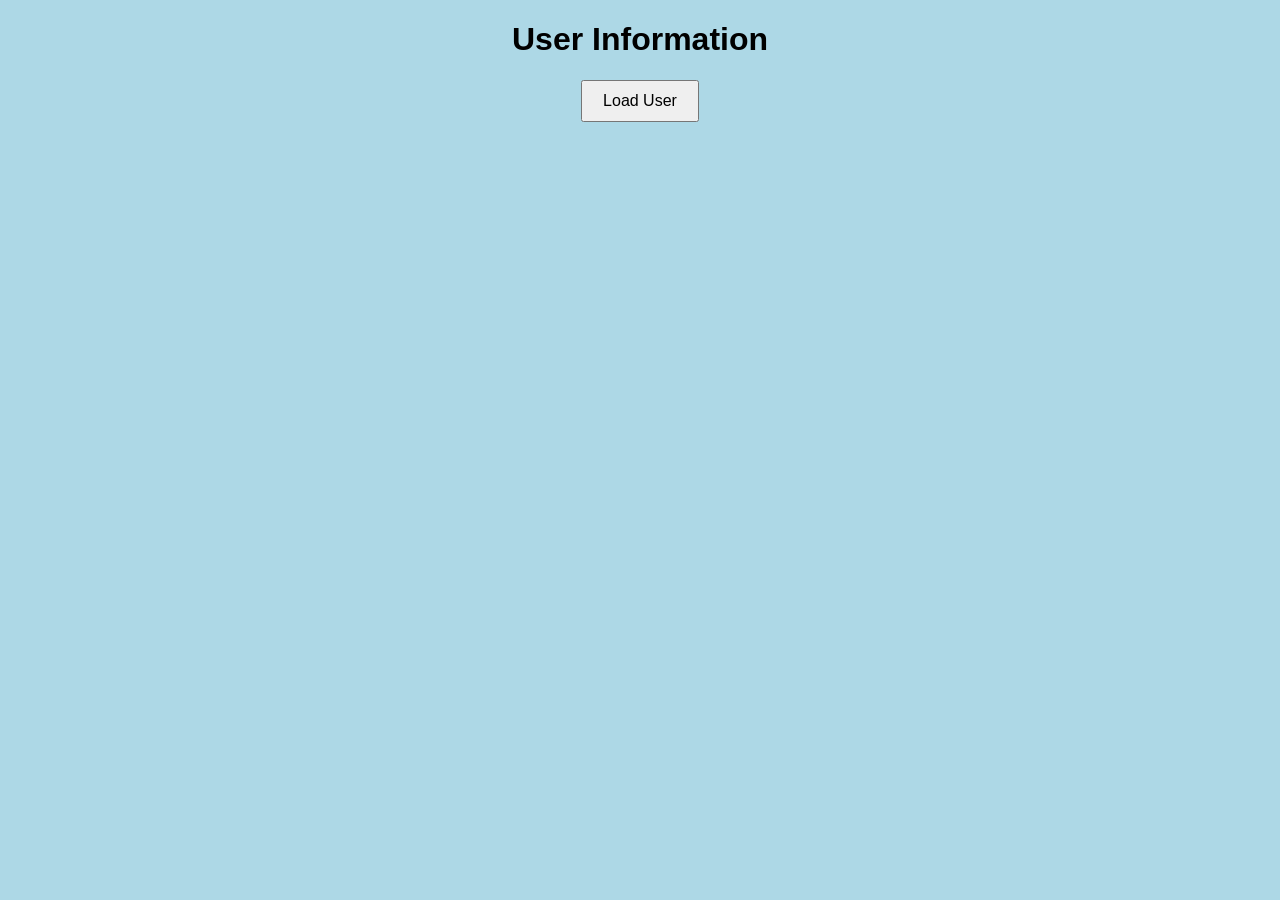
<file: APIintegration-5/index.html>
<!doctype html>
<html>
  <head>
    <title>API Integration</title>
  </head>
  <style>
    body {
      background-color: lightblue;
      text-align: center;
      font-family: Arial;
    }
    button {
      padding: 10px 20px;
      font-size: 16px;
    }
  </style>
  <body>
    <h1>User Information</h1>

    <button onclick="getUser()">Load User</button>

    <div id="result"></div>

    <script src="script.js"></script>
  </body>
</html>
</file>
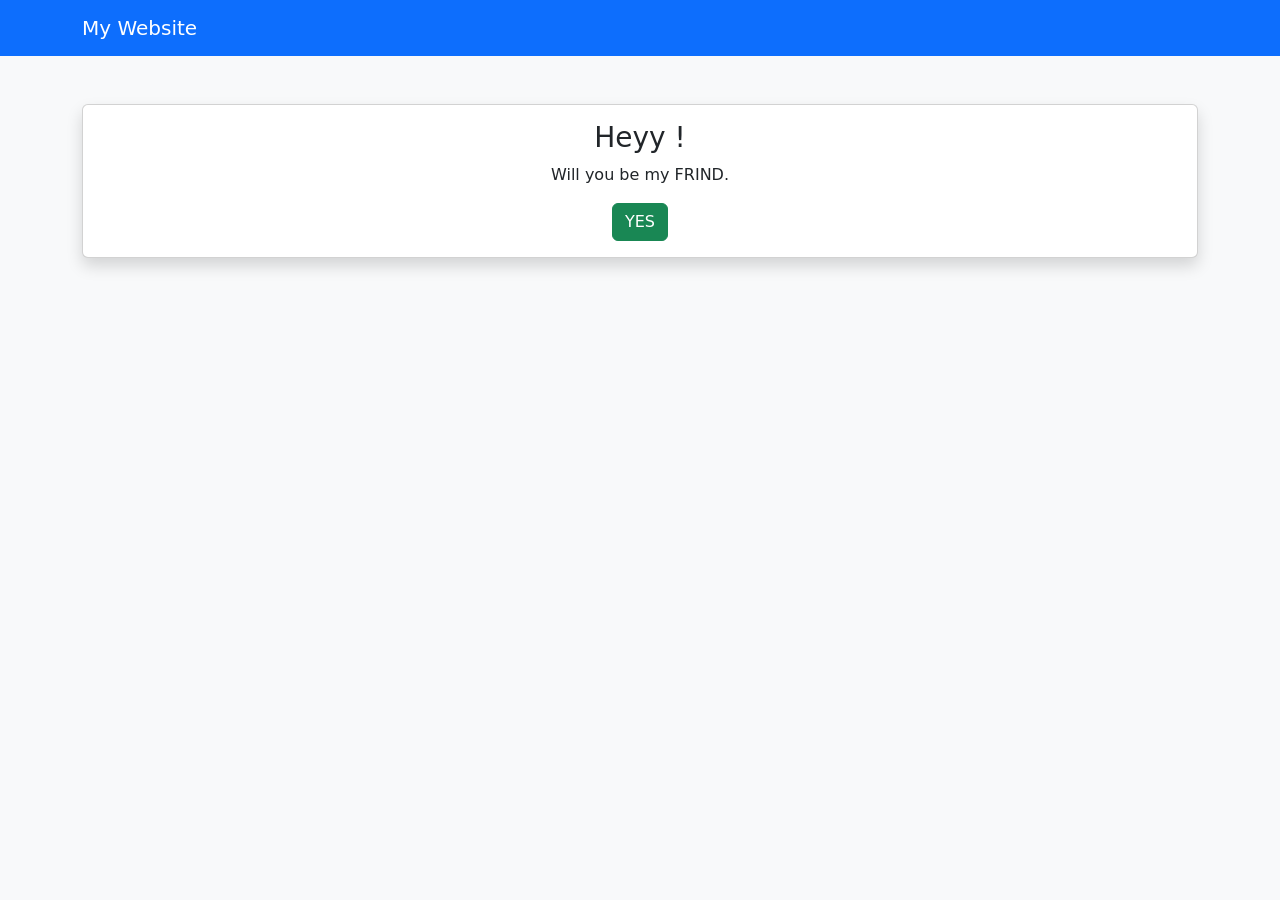
<file: bootstrap-7/index.html>
<!doctype html>
<html>
  <head>
    <title>Bootstrap Components</title>

    <link
      href="https://cdn.jsdelivr.net/npm/bootstrap@5.3.2/dist/css/bootstrap.min.css"
      rel="stylesheet"
    />

    <script>
      function showMessage() {
        alert("Button Clicked!");
      }
    </script>
  </head>

  <body class="bg-light">
    <!-- Navbar -->
    <nav class="navbar navbar-dark bg-primary">
      <div class="container">
        <a class="navbar-brand" href="#">My Website</a>
      </div>
    </nav>

    <!-- Card -->
    <div class="container mt-5">
      <div class="card text-center shadow">
        <div class="card-body">
          <h3 class="card-title">Heyy !</h3>

          <p class="card-text">Will you be my FRIND.</p>

          <button class="btn btn-success" onclick="showMessage()">YES</button>
        </div>
      </div>
    </div>
  </body>
</html>
</file>
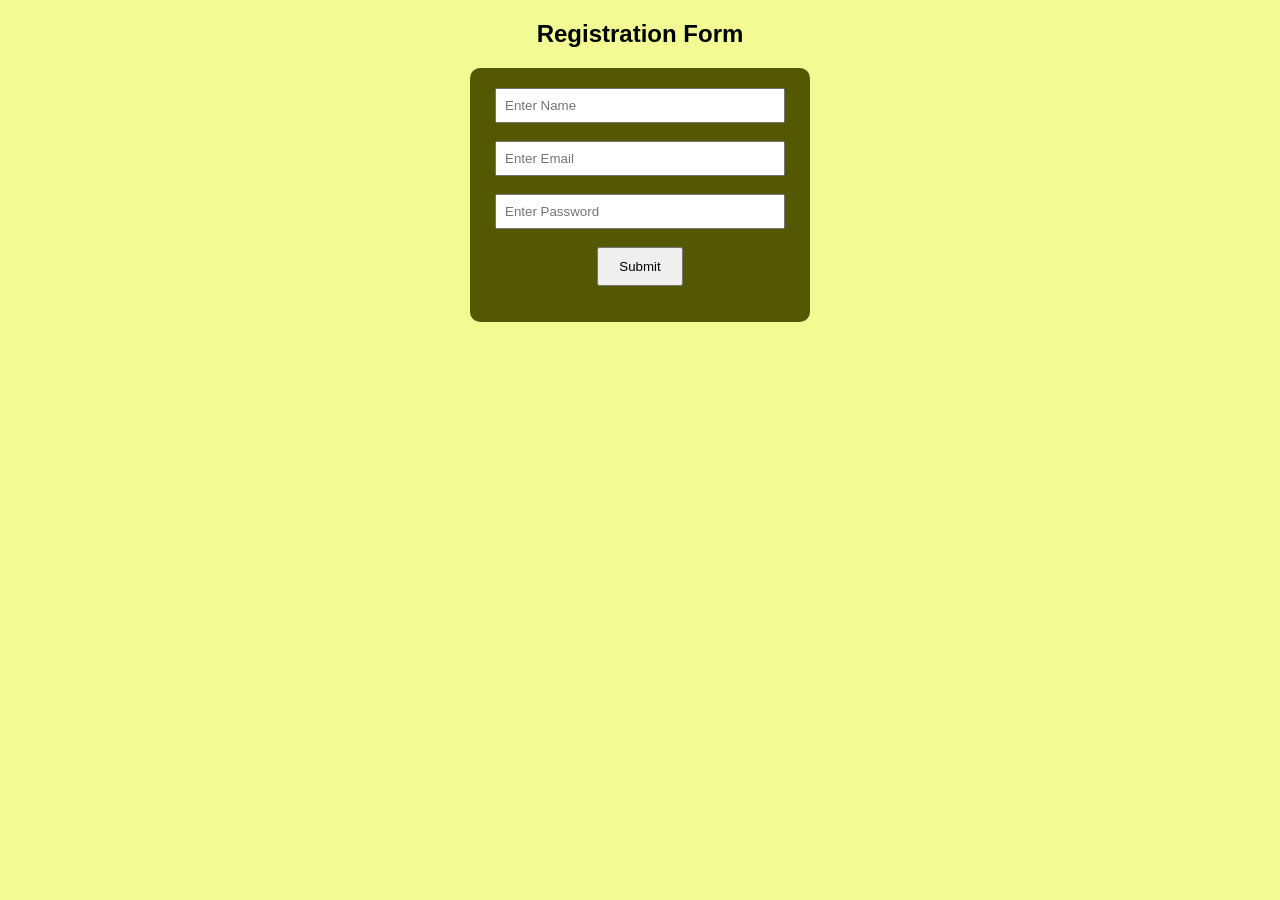
<file: formvalidation-6/index.html>
<!doctype html>
<html>
  <head>
    <title>Form Validation</title>
    <link rel="stylesheet" href="style.css" />
  </head>

  <body>
    <h2>Registration Form</h2>

    <form onsubmit="return validateForm();">
      <input type="text" id="name" placeholder="Enter Name" /><br /><br />

      <input type="email" id="email" placeholder="Enter Email" /><br /><br />

      <input
        type="password"
        id="password"
        placeholder="Enter Password"
      /><br /><br />

      <button type="submit">Submit</button>

      <p id="error"></p>
    </form>

    <script src="script.js"></script>
  </body>
</html>
</file>
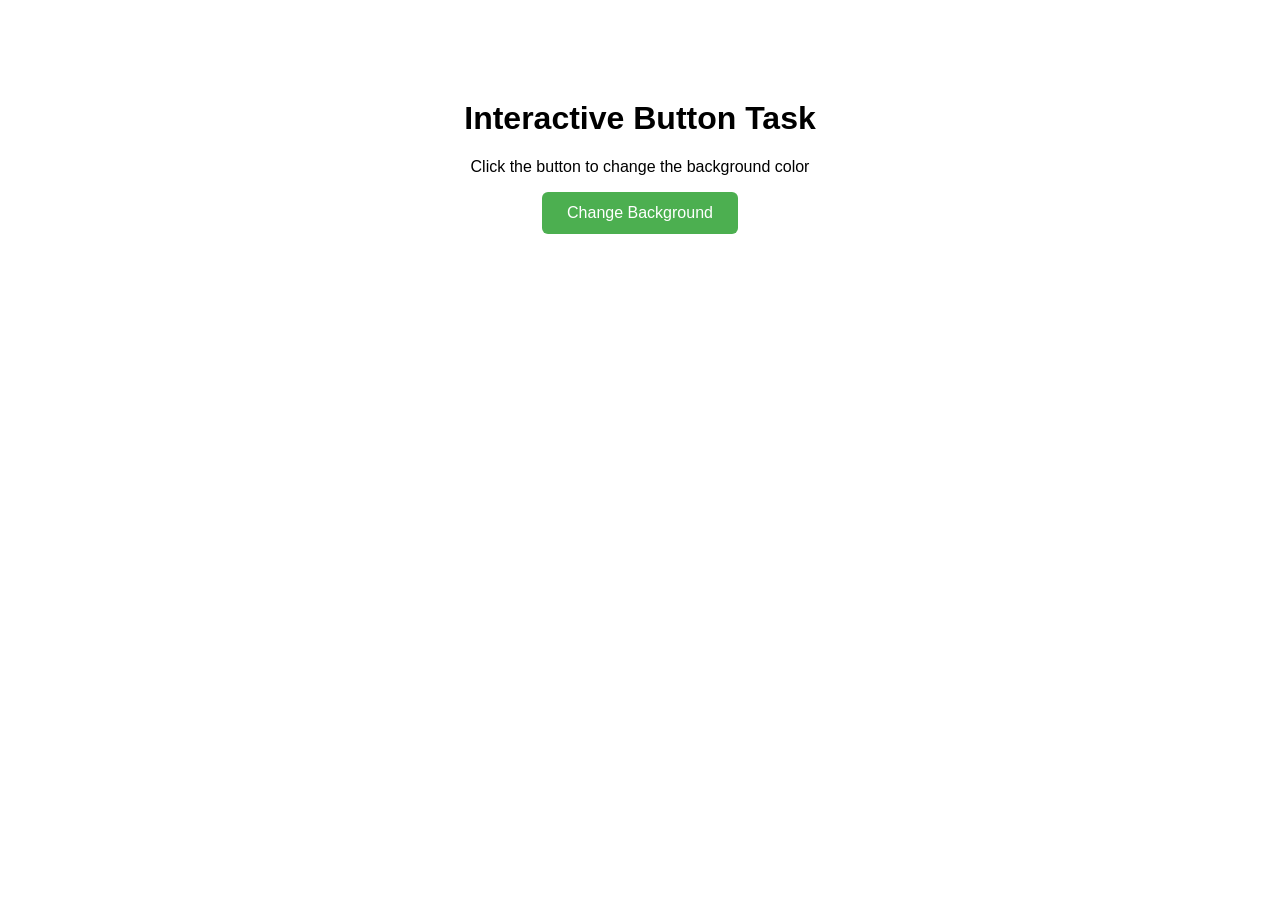
<file: interactivebutton-4/index.html>
<!doctype html>
<html lang="en">
  <head>
    <meta charset="UTF-8" />
    <title>Interactive Button</title>
    <style>
      body {
        font-family: Arial, sans-serif;
        text-align: center;
        margin-top: 100px;
      }

      button {
        padding: 12px 25px;
        font-size: 16px;
        background-color: #4caf50;
        color: white;
        border: none;
        border-radius: 6px;
        cursor: pointer;
      }

      button:hover {
        background-color: #45a049;
      }
    </style>
  </head>
  <body>
    <h1>Interactive Button Task</h1>
    <p>Click the button to change the background color</p>

    <button onclick="changeColor()">Change Background</button>

    <script src="script.js"></script>
  </body>
</html>
</file>
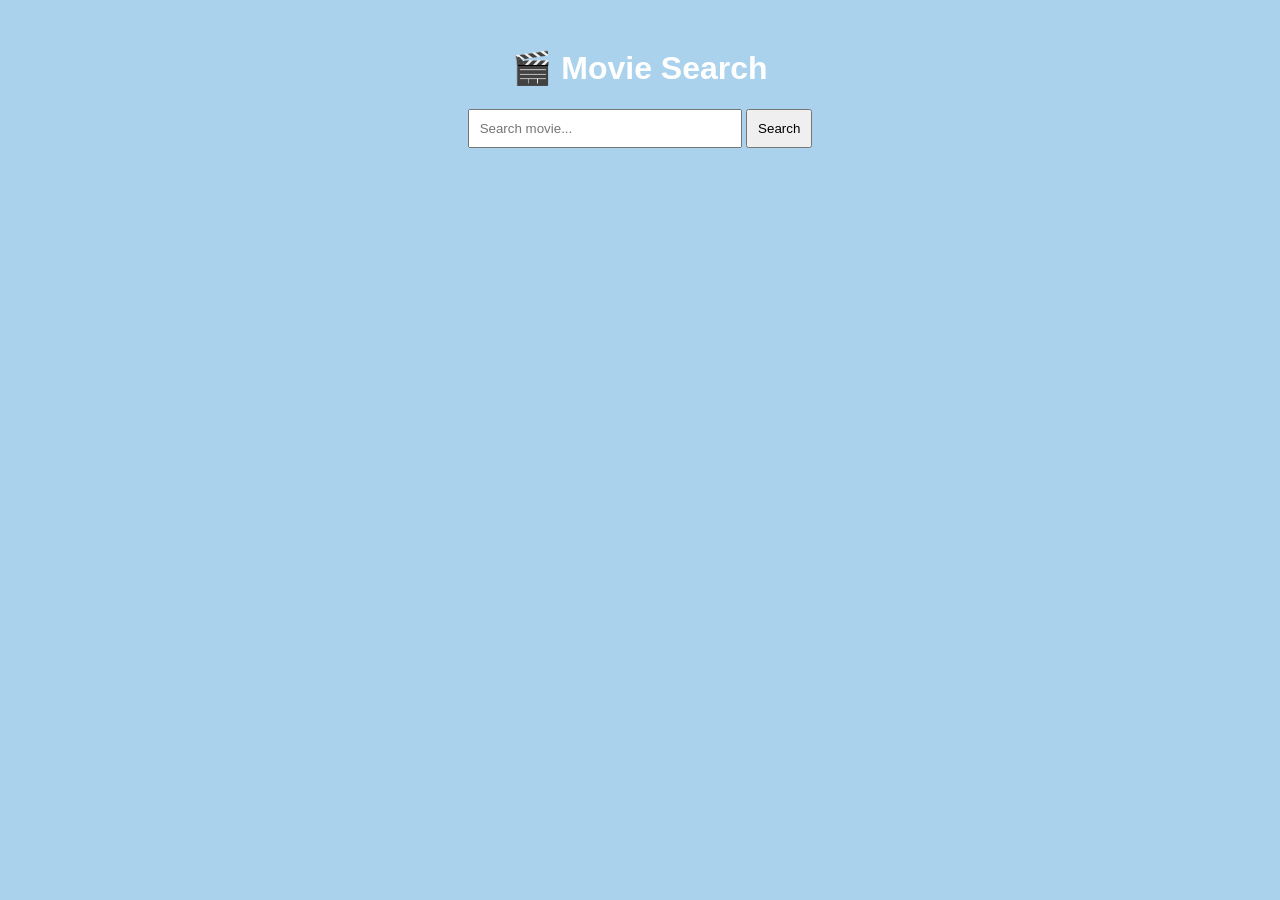
<file: movieapp-10/index.html>
<!doctype html>
<html lang="en">
  <head>
    <meta charset="UTF-8" />
    <title>Movie App</title>
    <link rel="stylesheet" href="style.css" />
  </head>
  <body>
    <div class="container">
      <h1>🎬 Movie Search</h1>

      <div class="search-box">
        <input type="text" id="searchInput" placeholder="Search movie..." />
        <button onclick="searchMovie()">Search</button>
      </div>

      <div id="movies"></div>
    </div>

    <script src="script.js"></script>
  </body>
</html>
</file>
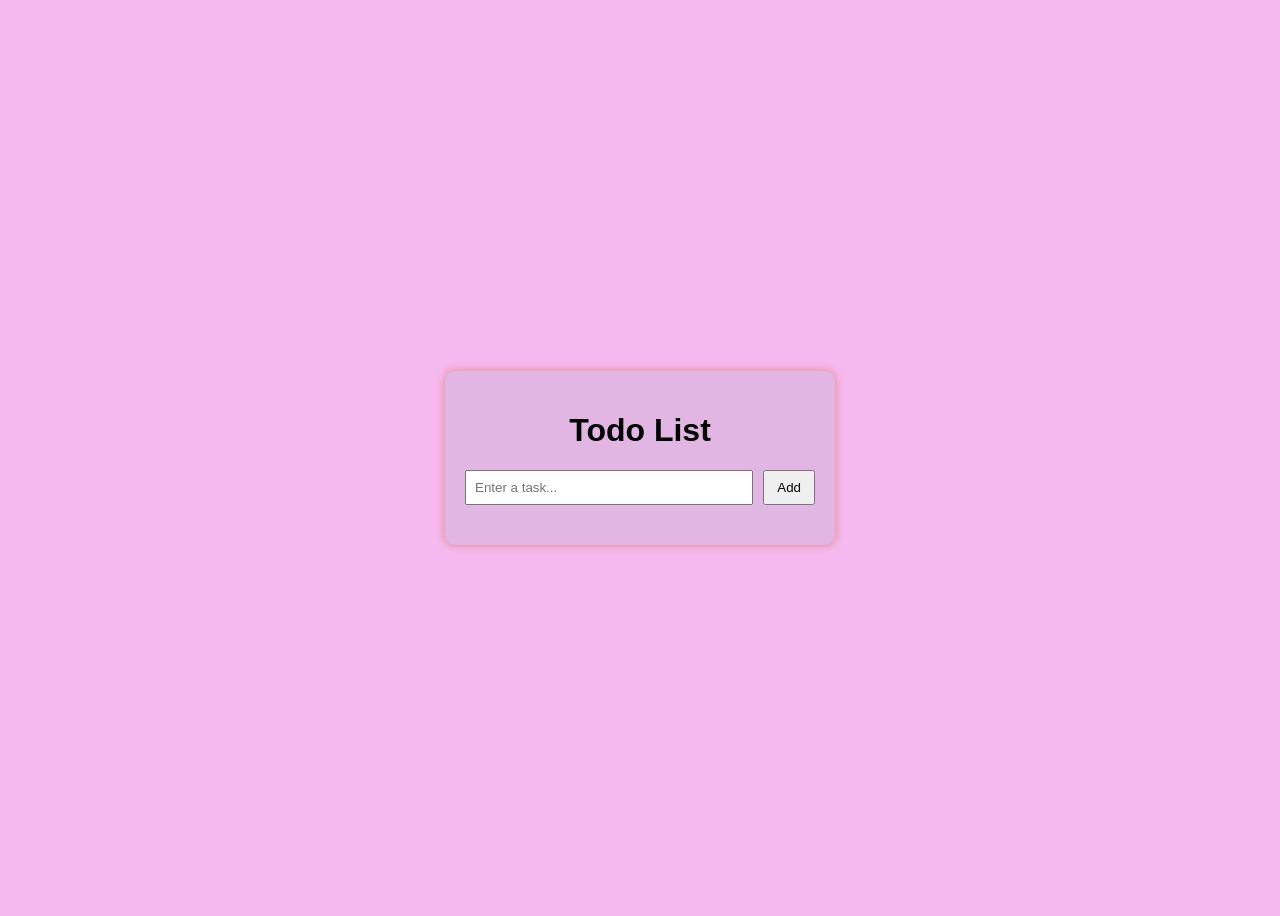
<file: TASK -9/index.html>
<!doctype html>
<html lang="en">
  <head>
    <meta charset="UTF-8" />
    <title>Todo List</title>
    <link rel="stylesheet" href="style.css" />
  </head>
  <body>
    <div class="container">
      <h1>Todo List</h1>

      <div class="input-section">
        <input type="text" id="taskInput" placeholder="Enter a task..." />
        <button onclick="addTask()">Add</button>
      </div>

      <ul id="taskList"></ul>
    </div>

    <script src="script.js"></script>
  </body>
</html>
</file>
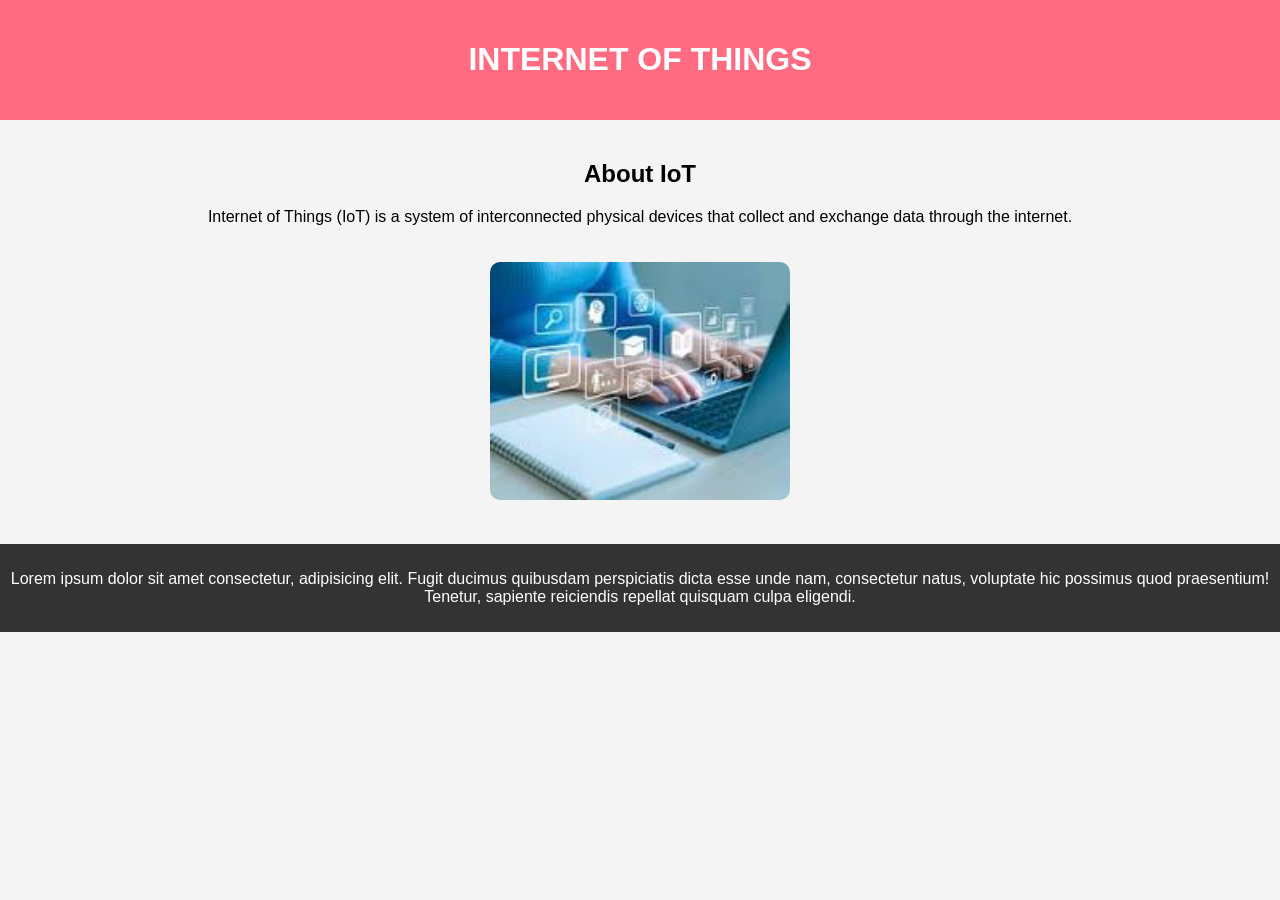
<file: TASK-1/index.html>
<!doctype html>
<html lang="en">
  <head>
    <meta charset="UTF-8" />
    <title>My Website</title>
    <meta name="viewport" content="width=device-width, initial-scale=1.0" />

    <style>
      body {
        font-family: Arial, sans-serif;
        margin: 0;
        padding: 0;
        text-align: center;
        background-color: #f4f4f4;
      }

      header {
        background-color: #ff6b81;
        color: white;
        padding: 20px;
      }

      section {
        padding: 20px;
      }

      img {
        width: 300px;
        border-radius: 10px;
        margin-top: 20px;
      }

      footer {
        background-color: #333;
        color: white;
        padding: 10px;
        margin-top: 20px;
      }
    </style>
  </head>
  <body>
    <header>
      <h1>INTERNET OF THINGS</h1>
    </header>

    <section>
      <h2>About IoT</h2>
      <p>
        Internet of Things (IoT) is a system of interconnected physical devices
        that collect and exchange data through the internet.
      </p>

      <!-- Image -->
      <img
        src="[data-uri]"
        alt="Sample Image"
      />
    </section>

    <footer>
      <p>
        Lorem ipsum dolor sit amet consectetur, adipisicing elit. Fugit ducimus
        quibusdam perspiciatis dicta esse unde nam, consectetur natus, voluptate
        hic possimus quod praesentium! Tenetur, sapiente reiciendis repellat
        quisquam culpa eligendi.
      </p>
    </footer>
  </body>
</html>
</file>
<file: formvalidation-6/style.css>
body{
background-color: rgb(242, 251, 147);
text-align: center;
font-family: Arial;
}

form{
background-color: rgb(84, 88, 3);
width: 300px;
margin: auto;
padding: 20px;
border-radius: 10px;
}

input{
width: 90%;
padding: 8px;
}

button{
padding: 10px 20px;
}

#error{
color: red;
}
</file>
<file: movieapp-10/style.css>
body {
  font-family: Arial;
  background: #81bde3ac;
  color: #fff;
  text-align: center;
}

.container {
  padding: 20px;
}

.search-box {
  margin-bottom: 20px;
}

input {
  padding: 10px;
  width: 250px;
}

button {
  padding: 10px;
  cursor: pointer;
}

#movies {
  display: grid;
  grid-template-columns: repeat(auto-fit, minmax(200px, 1fr));
  gap: 20px;
}

.movie {
  background: #014265;
  padding: 10px;
  border-radius: 10px;
}

.movie img {
  width: 100%;
}
</file>
<file: TASK -9/style.css>
body {
  font-family: Arial, sans-serif;
  background: #f5b9ef;
  display: flex;
  justify-content: center;
  align-items: center;
  height: 100vh;
}

.container {
  background: rgb(225, 182, 227);
  padding: 20px;
  width: 350px;
  border-radius: 10px;
  box-shadow: 0 0 10px rgb(228, 132, 132);
}

h1 {
  text-align: center;
}

.input-section {
  display: flex;
  gap: 10px;
}

input {
  flex: 1;
  padding: 8px;
}

button {
  padding: 8px 12px;
  cursor: pointer;
}

ul {
  list-style: none;
  padding: 0;
  margin-top: 20px;
}

li {
  padding: 10px;
  background: #eee;
  margin-bottom: 10px;
  display: flex;
  justify-content: space-between;
  align-items: center;
  border-radius: 5px;
}

.completed {
  text-decoration: line-through;
  color: rgb(41, 212, 32);
}
</file>
